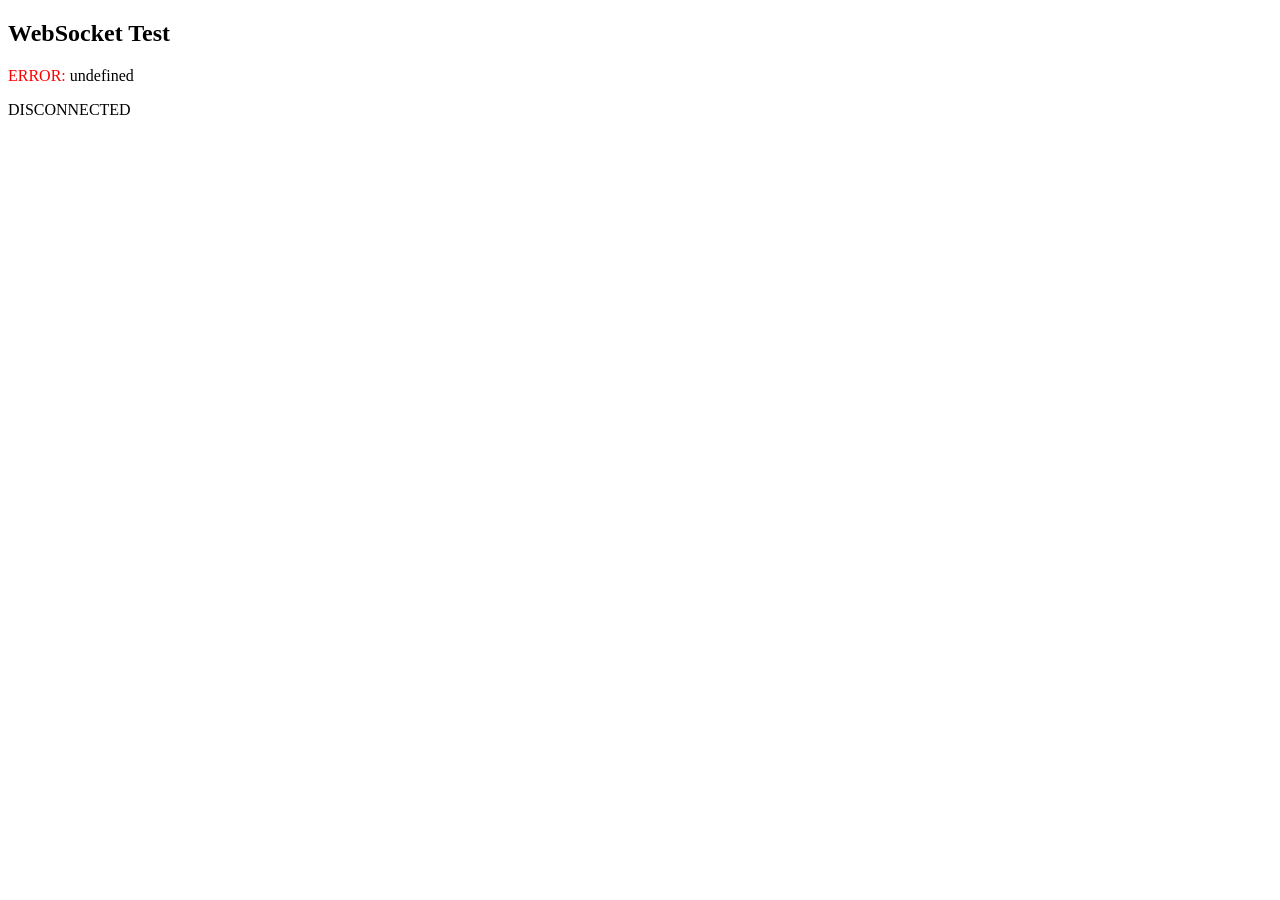
<file: espfs/websocket/index.html>
<!DOCTYPE html>

<meta charset="utf-8" />

<title>WebSocket Test</title>

<script language="javascript" type="text/javascript">

  var wsUri = "ws://"+window.location.host+"/websocket/ws.cgi";
  var output;

  function init()
  {
    output = document.getElementById("output");
    testWebSocket();
  }

  function testWebSocket()
  {
    websocket = new WebSocket(wsUri);
    websocket.onopen = function(evt) { onOpen(evt) };
    websocket.onclose = function(evt) { onClose(evt) };
    websocket.onmessage = function(evt) { onMessage(evt) };
    websocket.onerror = function(evt) { onError(evt) };
  }

  function onOpen(evt)
  {
    writeToScreen("CONNECTED");
    doSend("WebSocket rocks");
  }

  function onClose(evt)
  {
    writeToScreen("DISCONNECTED");
  }

  function onMessage(evt)
  {
    writeToScreen('<span style="color: blue;">RECEIVED: ' + evt.data+'</span>');
//    websocket.close();
  }

  function onError(evt)
  {
    writeToScreen('<span style="color: red;">ERROR:</span> ' + evt.data);
  }

  function doSend(message)
  {
    writeToScreen("SENT: " + message); 
    websocket.send(message);
  }

  function writeToScreen(message)
  {
    var pre = document.createElement("p");
    pre.style.wordWrap = "break-word";
    pre.innerHTML = message;
    output.appendChild(pre);
  }

  window.addEventListener("load", init, false);

</script>

<h2>WebSocket Test</h2>

<div id="output"></div>
</file>
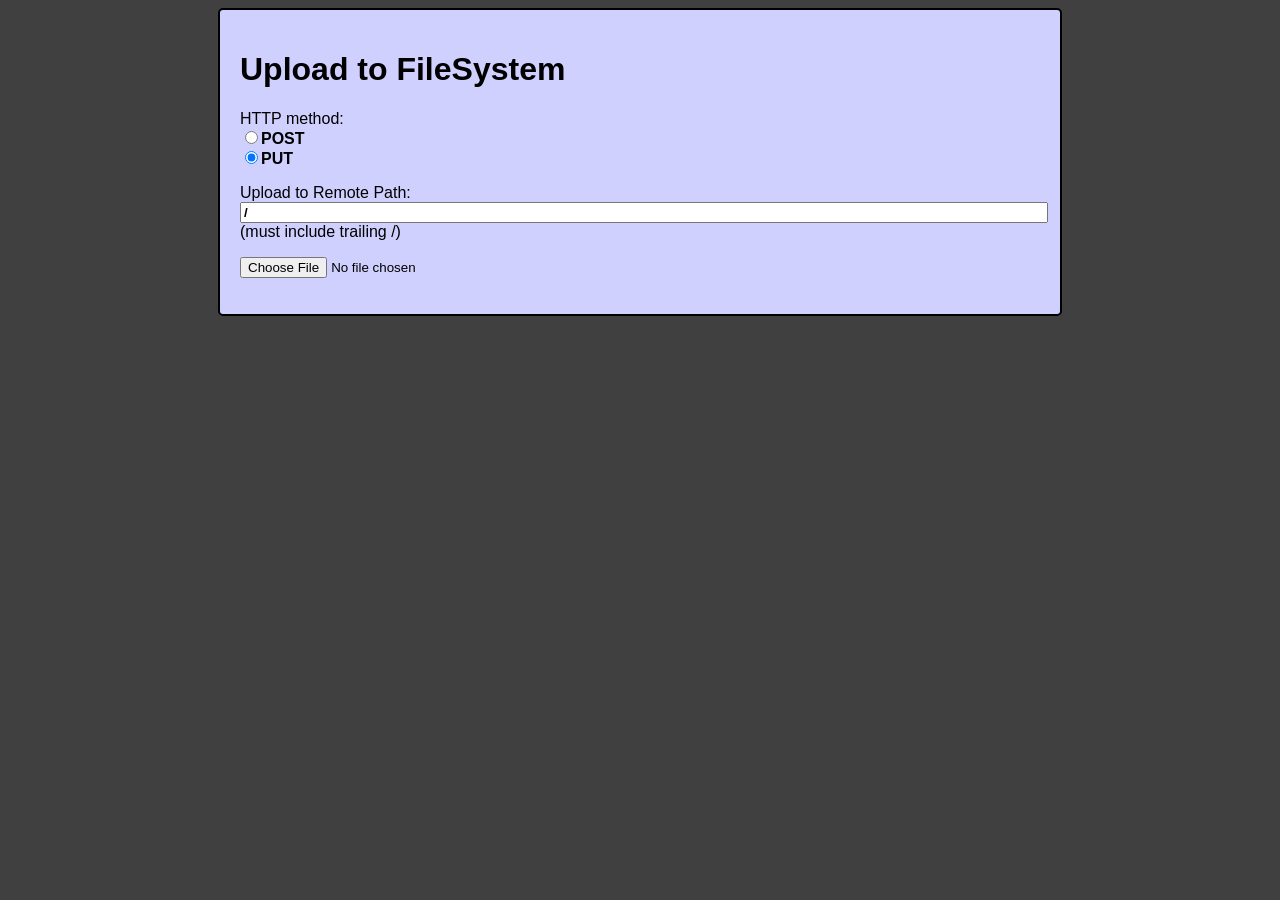
<file: html/filesystem/index.html>
<!DOCTYPE html>
<html>
<head>
<meta http-equiv="Content-Type" content="text/html; charset=UTF-8" />
<link rel="stylesheet" type="text/css" href="../style.css">
<style type="text/css">
#upload-file-final-container {
	display: none;
}
.txtinput {
  font-weight: bold;
  width: 100%;
  clear: both;
}
</style>
<script type="text/javascript" src="../140medley.min.js"></script>
<script type="text/javascript">
var xhr=j();
var api_base = "/filesystem/"

function openAjaxSpinner() {
    $("#spinner").style.display = 'block';
}

function closeAjaxSpinner() {
    $("#spinner").style.display = 'none';
}

function doCommonXHR(donecallback, successcallback) {
	xhr.onreadystatechange=function() {
        if (xhr.readyState==4) {
            if (xhr.status>=200 && xhr.status<=400) {
                var json_response = JSON.parse(xhr.responseText);
                if (json_response.success == false) {
                    $("#remark").innerHTML="<strong style=\"color: red;\">Error: "+xhr.responseText+"</strong>";
                    closeAjaxSpinner();
                } else {
                    if (successcallback && typeof(successcallback) === "function") {successcallback(json_response);}
                }
            }
            else
            {
                $("#remark").innerHTML="<strong style=\"color: red;\">Error!  Check connection.  HTTP status: " + xhr.status + "</strong>";
                closeAjaxSpinner();
            }
            if (donecallback && typeof(donecallback) === "function") {donecallback();}
        }
	}
}

function doUploadPost(f, dest_path, dest_filename, use_form, callback) {
	if (typeof f === 'undefined') {
		$("#remark").innerHTML="<strong style=\"color: red;\">Can't read file!  Browse for file.</strong>";
		return
	}
    if (typeof dest_path === 'undefined') dest_path = "";
    if (typeof dest_filename === 'undefined') dest_filename = f.name;
    if (use_form) {
        var data = new FormData();
        data.append('file', f, dest_path + dest_filename);
        xhr.open("POST", api_base + "upload.cgi");
    }
    else {
        var data = f;
        xhr.open("POST", api_base + "upload.cgi?filename=" + encodeURIComponent(dest_path + dest_filename));
    }
	$("#remark").innerHTML="Uploading file: " + dest_filename + " using HTTP POST to: " + dest_path;
    doCommonXHR(callback, function(json_response) {
        closeAjaxSpinner();
        $('#cancel-button').click();
        $("#remark").innerHTML = 'Uploaded ' + json_response["bytes written"] + ' bytes to to: ' + json_response.filename + '<br/>Download: <a href="' + dest_path + dest_filename + '">' + dest_path + dest_filename + '</a>';
    });
    openAjaxSpinner();
    xhr.send(data);
	return false;
}

function doUploadPut(f, dest_path, dest_filename, callback) {
	if (typeof f === 'undefined') {
		$("#remark").innerHTML="<strong style=\"color: red;\">Can't read file!  Browse for file.</strong>";
		return
	}
    if (typeof dest_path === 'undefined') dest_path = "/";
    if (typeof dest_filename === 'undefined') dest_filename = f.name;
	$("#remark").innerHTML="Uploading file: " + dest_filename + " using HTTP PUT to: " + dest_path;
	xhr.open("PUT", dest_path + dest_filename );
    xhr.overrideMimeType(f.type);
    doCommonXHR(callback, function(json_response) {
        closeAjaxSpinner();
        $('#cancel-button').click();
        $("#remark").innerHTML = 'Uploaded ' + json_response["bytes written"] + ' bytes to to: ' + json_response.filename + '<br/>Download: <a href="' + dest_path + dest_filename + '">' + dest_path + dest_filename + '</a>';   
    });
    openAjaxSpinner();
    xhr.send(f);
	return false;
}

// Upload button event
function doUploadButton() {
    // value of checked input tag having name of 'foo'
    var selectedValue = $('#myform').method.value;
    if (selectedValue == "POST")
    {
        doUploadPost($('#myform').fileinput.files[0], $('#myform').rem_path.value, $('#myform').rem_fname.value, $('#myform').use_form.checked);
    }
    else if (selectedValue == "PUT")
    {
        doUploadPut($('#myform').fileinput.files[0], $('#myform').rem_path.value, $('#myform').rem_fname.value);
    }
    return false;
}

// Cancel button event
function doCancelButton() {
    $("#remark").innerHTML= '';
    $('#upload-choose-container').style.display = 'block';
    $('#upload-file-final-container').style.display = 'none';
    $('#myform').fileinput.value = null;
}

function onMethodClick() {
    if ($('#myform').method.value == "POST") {
        $('#post-options-container').style.display = 'block';
    }else {
        $('#post-options-container').style.display = 'none';
    }
}
    
window.onload=function(e) {
    $('#myform').fileinput.value = null;
    $("#remark").innerHTML= "";
    onMethodClick();
    // Validate file when a new file is selected
    $('#myform').fileinput.addEventListener('change', function() {
        var file = this.files[0];
        
        $("#remark").innerHTML= "";

        // Max filesize allowed
        var maxmb = 1;
        if(file.size > maxmb*1024*1024) {
            $("#remark").innerHTML= '<strong style="color: red;">Error! File size > ' + maxmb + 'MB!</strong>';
            return;
        }

        $('#upload-choose-container').style.display = 'none';
        $('#upload-file-final-container').style.display = 'block';
        $('#myform').loc_fname.value = file.name;
        $('#myform').rem_fname.value = file.name;
    });
}
</script>
</head>

<body>
<div id="main">
    <h1>Upload to FileSystem</h1>
    <form id="myform">
    <p> HTTP method:<br/>
        <b><input type="radio" name="method" value="POST" onclick="onMethodClick(this);"/>POST<br/>
        <input type="radio" name="method" value="PUT" onclick="onMethodClick(this);" checked />PUT<br/></b>
    </p>
    <div id="post-options-container">
        <input type="checkbox" name="use_form">Embed file in a form (not supported on server yet)
    </div>
    <p>
        Upload to Remote Path: <input type="text" name="rem_path" class="txtinput" value="/"> (must include trailing /)
    </p>
    <p>
        
    </p>
    <div id="upload-choose-container">
        <input type="file" name="fileinput" />
    </div>
    <div id="upload-file-final-container">
        <p>Local File Name: <input type="text" name="loc_fname" class="txtinput" disabled></p>
        <p>Remote File Name: <input type="text" name="rem_fname" class="txtinput"></p>
        <button type="button" id="upload-button" onClick="doUploadButton()">Upload</button>
        <button type="button" id="cancel-button" onClick="doCancelButton()">Cancel</button>
    </div>
    </form>
    <div>
        <p id="remark">Loading...</p>
    </div>
    <div id="spinner"></div>
</div>
</body>
</html>
</file>
<file: html/style.css>
body {
	background-color: #404040;
	font-family: sans-serif;
}

#main {
	background-color: #d0d0FF;
	-moz-border-radius: 5px;
	-webkit-border-radius: 5px;
	border-radius: 5px;
	border: 2px solid #000000;
	width: 800px;
	margin: 0 auto;
	padding: 20px
}

#spinner {
    display: none;
    position:fixed;
    top: 0%;
    left: 0%;
    width: 100%;
    height: 100%;
    background-color: #ababab;
    background-image:url('/ajax-loader.gif');
    background-repeat:no-repeat;
    background-position:center;
    z-index: 1001;
    -moz-opacity: 0.8;
    opacity: .70;
    filter: alpha(opacity=80);
}
</file>
